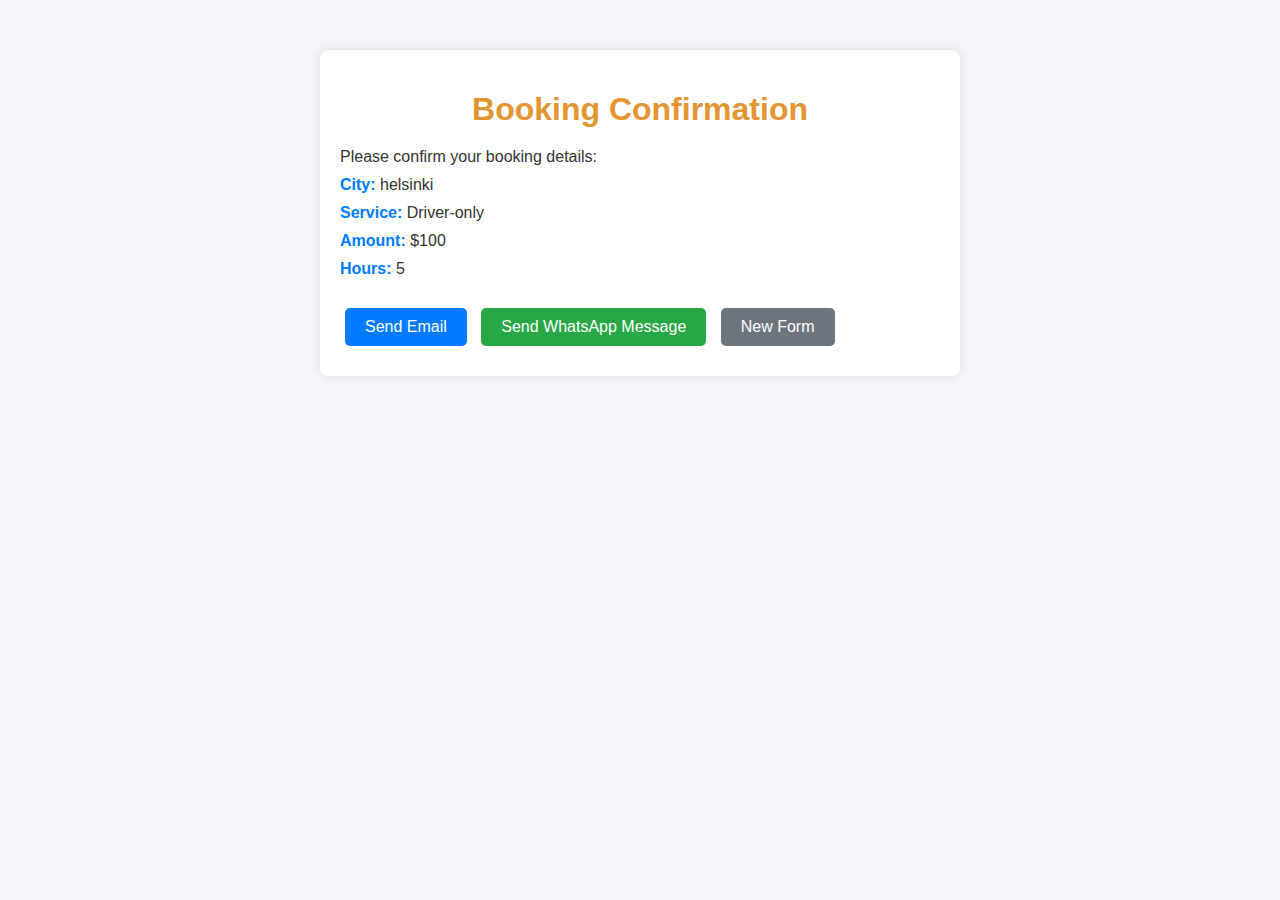
<file: index.html>
<!DOCTYPE html>
<html lang="en">
<head>
    <base target="_top">
    <style>
        body {
            font-family: Arial, sans-serif;
            background-color: #f4f4f9;
            color: #333;
            margin: 0;
            padding: 0;
        }

        .container {
            max-width: 600px;
            margin: 50px auto;
            background-color: #fff;
            padding: 20px;
            box-shadow: 0 0 10px rgba(0, 0, 0, 0.1);
            border-radius: 8px;
        }

        h1 {
            text-align: center;
            color: #e39531;
            margin-bottom: 20px;
        }

        .confirmation-details {
            margin-bottom: 20px;
        }

        .confirmation-details p {
            font-size: 16px;
            margin: 10px 0;
        }

        .confirmation-details strong {
            color: #007bff;
        }

        .btn {
            display: inline-block;
            padding: 10px 20px;
            margin: 10px 5px;
            font-size: 16px;
            color: #fff;
            background-color: #007bff;
            border: none;
            border-radius: 5px;
            cursor: pointer;
            transition: background-color 0.3s ease;
        }

        .btn:hover {
            background-color: #0056b3;
        }

        .btn-primary {
            background-color: #007bff;
        }

        .btn-primary:hover {
            background-color: #0056b3;
        }

        .btn-secondary {
            background-color: #6c757d;
        }

        .btn-secondary:hover {
            background-color: #5a6268;
        }

        .btn-success {
            background-color: #28a745;
        }

        .btn-success:hover {
            background-color: #218838;
        }
    </style>
</head>
<body>
    <div class="container">
        <h1>Booking Confirmation</h1>
        <div class="confirmation-details" id="confirmation-details">
            <p>Please confirm your booking details:</p>
            <p><strong>City:</strong> <span id="confirm-city">helsinki</span></p>
            <p><strong>Service:</strong> <span id="confirm-service">Driver-only</span></p>
            <p><strong>Amount:</strong> <span id="confirm-amount">$100</span></p>
            <p><strong>Hours:</strong> <span id="confirm-hours">5</span></p>
        </div>
        <button class="btn btn-primary">Send Email</button>
        <button class="btn btn-success">Send WhatsApp Message</button>
        <button class="btn btn-secondary">New Form</button>
    </div>
</body>
</html>
</file>
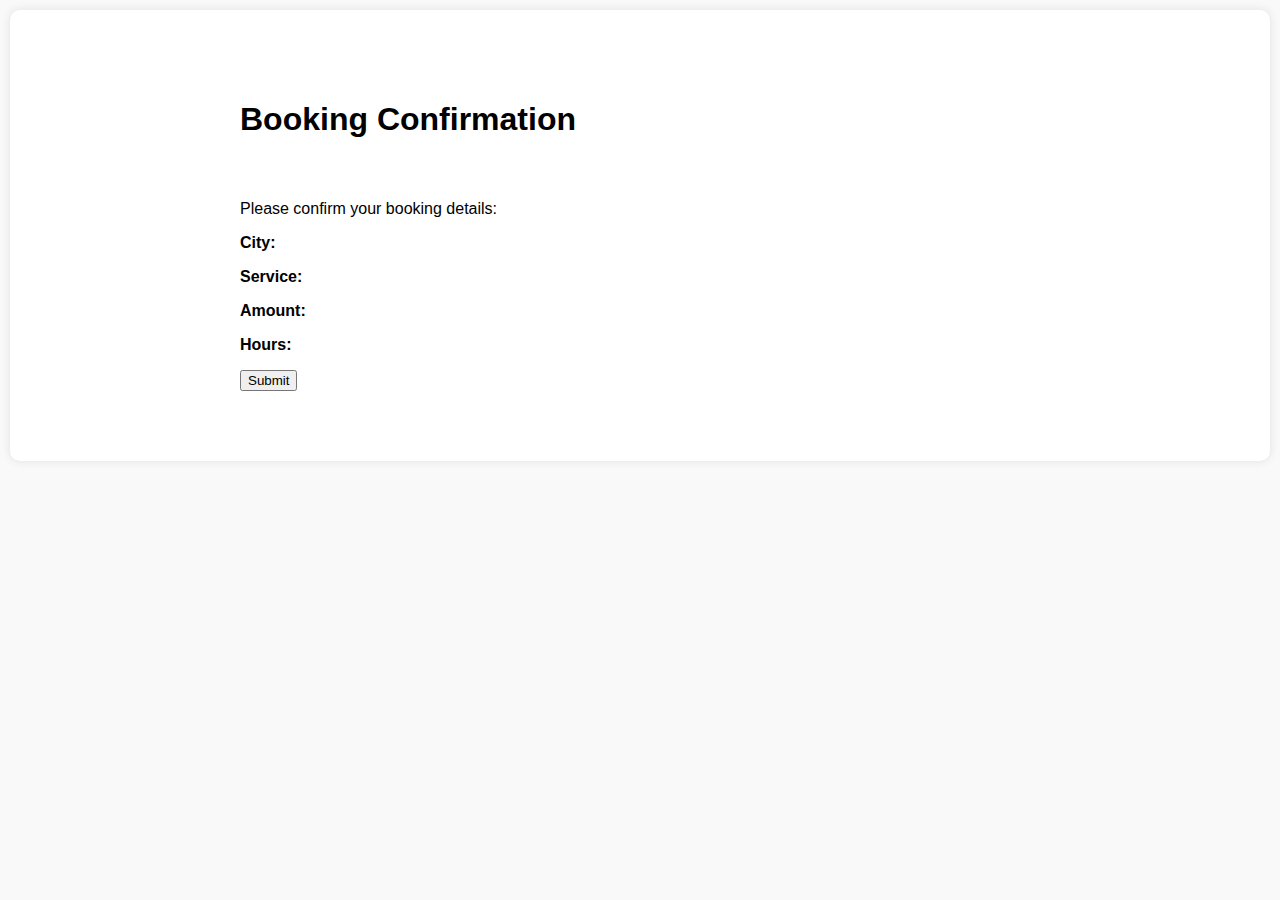
<file: confirmation.html>
<!DOCTYPE html>
<html lang="en">
<head>
    <meta charset="UTF-8">
    <meta name="viewport" content="width=device-width, initial-scale=1.0">
    <title>Booking Confirmation</title>
    <link rel="stylesheet" href="style.css">
    <script>
        document.addEventListener("DOMContentLoaded", function() {
            const urlParams = new URLSearchParams(window.location.search);
            const city = urlParams.get('city');
            const service = urlParams.get('service');
            const amount = urlParams.get('amount');
            const hours = urlParams.get('hours');

            document.getElementById('confirm-city').textContent = city;
            document.getElementById('confirm-service').textContent = service;
            document.getElementById('confirm-amount').textContent = amount;
            document.getElementById('confirm-hours').textContent = hours;
        });
    </script>
</head>
<body>
    <div class="outer-container">
        <div class="inner-container">
            <header>
                <h1>Booking Confirmation</h1>
            </header>
            <div class="confirmation-details">
                <p>Please confirm your booking details:</p>
                <p><strong>City:</strong> <span id="confirm-city"></span></p>
                <p><strong>Service:</strong> <span id="confirm-service"></span></p>
                <p><strong>Amount:</strong> <span id="confirm-amount"></span></p>
                <p><strong>Hours:</strong> <span id="confirm-hours"></span></p>
                <button onclick="window.location.href='submit.html';">Submit</button>
            </div>
        </div>
    </div>
</body>
</html>
</file>
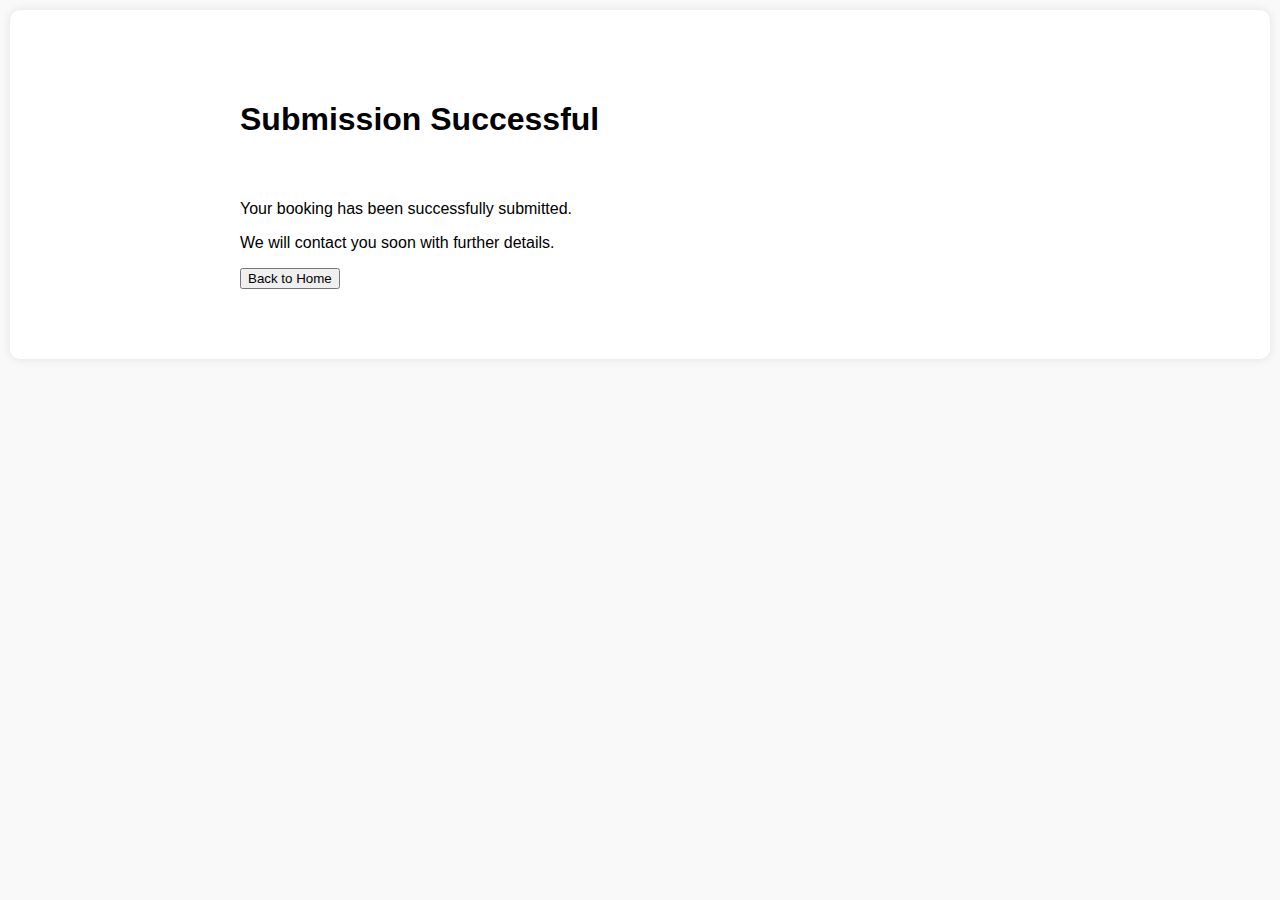
<file: submit.html>
<!DOCTYPE html>
<html lang="en">
<head>
    <meta charset="UTF-8">
    <meta name="viewport" content="width=device-width, initial-scale=1.0">
    <title>Submission Successful</title>
    <link rel="stylesheet" href="style.css">
</head>
<body>
    <div class="outer-container">
        <div class="inner-container">
            <header>
                <h1>Submission Successful</h1>
            </header>
            <div class="submission-details">
                <p>Your booking has been successfully submitted.</p>
                <p>We will contact you soon with further details.</p>
                <button onclick="window.location.href='index.html';">Back to Home</button>
            </div>
        </div>
    </div>
</body>
</html>
</file>
<file: style.css>
body {
    font-family: Arial, sans-serif;
    background-color: #f9f9f9;
    margin: 0;
    padding: 0;
    display: flex;
    justify-content: center;
    align-items: center;
}

.outer-container {
    width: 100%;
    background-color: #fff;
    box-shadow: 0 0 10px rgba(0, 0, 0, 0.1);
    border-radius: 10px;
    margin: 10px;
    padding: 20px;
    display: flex;
    flex-direction: column;
    align-items: center;
}

.inner-container {
    width: 100%;
    max-width: 800px;
    padding: 50px;
    background-color: #fff;
    border-radius: 10px;
}

header {
    display: flex;
    align-items: center;
    justify-content: flex-start; /* Change to left-align the content */
    margin-bottom: 40px;
}

header img {
    max-height: 50px; /* Adjust this value to make the image smaller */
    margin-right: 10px; /* Adjust spacing between image and text */
}

header span {
    font-size: 14px;
    vertical-align: middle;
}

.service-info {
    display: flex;
    margin-bottom: 20px;
    padding: 30px 60px;
    background-color: #f9f9f9;
    border-radius: 10px;
}

.service-info .avatar {
    width: 50px;
    height: 50px;
    border-radius: 50%;
    margin: 0 30px 0 0;
}

.service-info .service-details {
    flex: 1;
}

.service-info .service-details h5 {
    margin: 0 0 15px 0;
    color: #e39531;
}

.service-info .service-details p {
    margin: 5px 0 0;
    font-size: 14px;
}

.step-indicator {
    display: flex;
    align-items: center;
    margin-bottom: 30px;
}

.step-indicator p {
    margin: 0;
    margin-right: 10px;
    font-size: 14px;
}

.progress-bar {
    display: flex;
    align-items: center;
    flex: 1;
}

.progress-step {
    width: 20px;
    height: 20px;
    border-radius: 50%;
    background-color: #fff;
    border: 2px solid #ddd;
    position: relative;
}

.progress-step.completed {
    background-color: #e39531;
    border: 2px solid #e39531;
}

.progress-line {
    flex: 1;
    height: 2px;
    background-color: #ddd;
    position: relative;
}

.progress-step::after {
    content: '';
    width: 8px;
    height: 8px;
    border-radius: 50%;
    background-color: #ddd;
    position: absolute;
    top: 50%;
    left: 50%;
    transform: translate(-50%, -50%);
}

.progress-step.completed::after {
    border-color: #e39531;
    background-color: #fff;
}

.form-group {
    margin-bottom: 20px;
}

.form-group label {
    display: block;
    margin-bottom: 10px;
    font-size: 14px;
}

.form-group select {
    width: 100%;
    padding: 10px;
    border: 1px solid #ddd;
    border-radius: 5px;
    background-color: #ffffff; /* Background color */
    color: #b4b4b4; /* Text color */
    appearance: none; /* Remove default arrow */
    -webkit-appearance: none; /* Remove default arrow in Webkit browsers */
    -moz-appearance: none; /* Remove default arrow in Mozilla browsers */
    background-image: url('https://static.thenounproject.com/png/551749-200.png'); /* Custom arrow icon */
    background-repeat: no-repeat;
    background-position: right 10px center; /* Position of the custom arrow */
    background-size: 10px; /* Size of the custom arrow */
}

/* Additional styles for better appearance */
.form-group select:hover {
    border-color: #aaa; /* Change border color on hover */
    background-color: #f1f1f1de; /* Change background color on hover */
    box-shadow: 0 0 5px rgba(245, 245, 245, 0.959); /* Add a subtle shadow on hover */
}

.form-group select option {
    padding: 10px;
    background-color: #ffffff;
    color: #333;
}

.form-group select.valid {
    color: #333; /* Change text color */
    background-color: #ffffff; /* Change background color */
}

.form-group input[type="checkbox"] {
    width: 100%;
    padding: 10px;
    border: 1px solid #ddd;
    border-radius: 5px;
}

.styled-input {
    width: 100%;
    padding: 10px;
    border: 1px solid #ddd;
    border-radius: 5px;
    background-color: #ffffff; /* Background color */
    color: #272727; /* Text color */
    appearance: none; /* Remove default arrow */
    -webkit-appearance: none; /* Remove default arrow in Webkit browsers */
    -moz-appearance: none; /* Remove default arrow in Mozilla browsers */
}

/* Hover effect for the input box */
.styled-input:hover {
    border-color: #aaa; /* Change border color on hover */
    background-color: #f1f1f1de; /* Change background color on hover */
    box-shadow: 0 0 5px rgba(245, 245, 245, 0.959); /* Add a subtle shadow on hover */
}


.service-table {
    width: 100%;
    border-collapse: collapse;
    margin-bottom: 25px;
}

.service-table td {
    border: 1px solid #ddd; /* Apply border to all sides */
    border-left: none; /* Remove left border */
    border-right: none; /* Remove right border */
    background-color: #fdfdfd;
    padding: 15px;
    height: 40px;
}

.service-table th {
    background-color: #f9f9f9;
    font-weight: normal;
    color: #707070;
    border: 1px solid #ddd; /* Apply border to all sides */
    border-left: none; /* Remove left border */
    border-right: none; /* Remove right border */
    padding: 15px;
    height: 20px;
}

.service-table th:first-child {
    text-align: left;
}
.service-table th:last-child {
    text-align: right;
}

.service-table td {
    vertical-align: middle;
}

.service-table td:first-child {
    text-align: left; /* Left align the first cell */
}

.service-table td:last-child {
    text-align: right; /* Right align the second cell */
    color: #838383;
}

.service-table .old-price {
    text-decoration: line-through;
    color: rgb(255, 91, 91);
}

.service-table input[type="checkbox"] {
    margin-right: 10px;
    appearance: none;
    width: 15px;
    height: 15px;
    border-radius: 3px;
    border: 1px solid #ddd;
    /* cursor: pointer; */
    vertical-align: middle;
}

.service-table input[type="checkbox"]:checked {
    background-color: #e39531; /* Change checkbox tick color */
    border: 1px solid #e39531;
}

.service-table input[type="checkbox"]:checked::after {
    content: '\2714';
    color: white;
    font-size: 9px;
    display: block;
    text-align: center;
}

.form-navigation {
    display: flex;
    width: 100%;
    justify-content: space-between;
    align-items: center;
    border-top: 1px solid #ddd; /* Add top border */
}

.form-navigation .previous-button,
.form-navigation .next-button {
    border: none;
    /* border-radius: 5px; */
    cursor: pointer;
    font-weight: bold;
    height: 30px;
}

.form-navigation .previous-button {
    background-color: transparent;
    font-size: 16px;
    color: #aaa; /* Light grey text color */
}

.form-navigation .next-button {
    background-color: transparent;
    font-size: 16px;
    color: #e39531; /* Orange text color */
}

.form-navigation .step-indicator {
    color: #636363; /* Darker text color */
    padding: 20px;
    font-size: 15px;
    margin: auto;
}

.back-button {
    display: flex;
    align-items: center;
    margin: 15px;
    align-self: flex-start;
}

.back-button a {
    display: flex;
    text-decoration: none;
    color: rgb(92, 92, 92);
    align-items: center;
    font-size: 14px;
    font-weight: bold;
}

.back-button img {
    width: 20px;
    height: 20px;
    margin-right: 5px;
    filter: grayscale(1) brightness(0) saturate(10000%) invert(31%) sepia(100%) hue-rotate(180deg) brightness(92%) contrast(84%);
}
</file>
